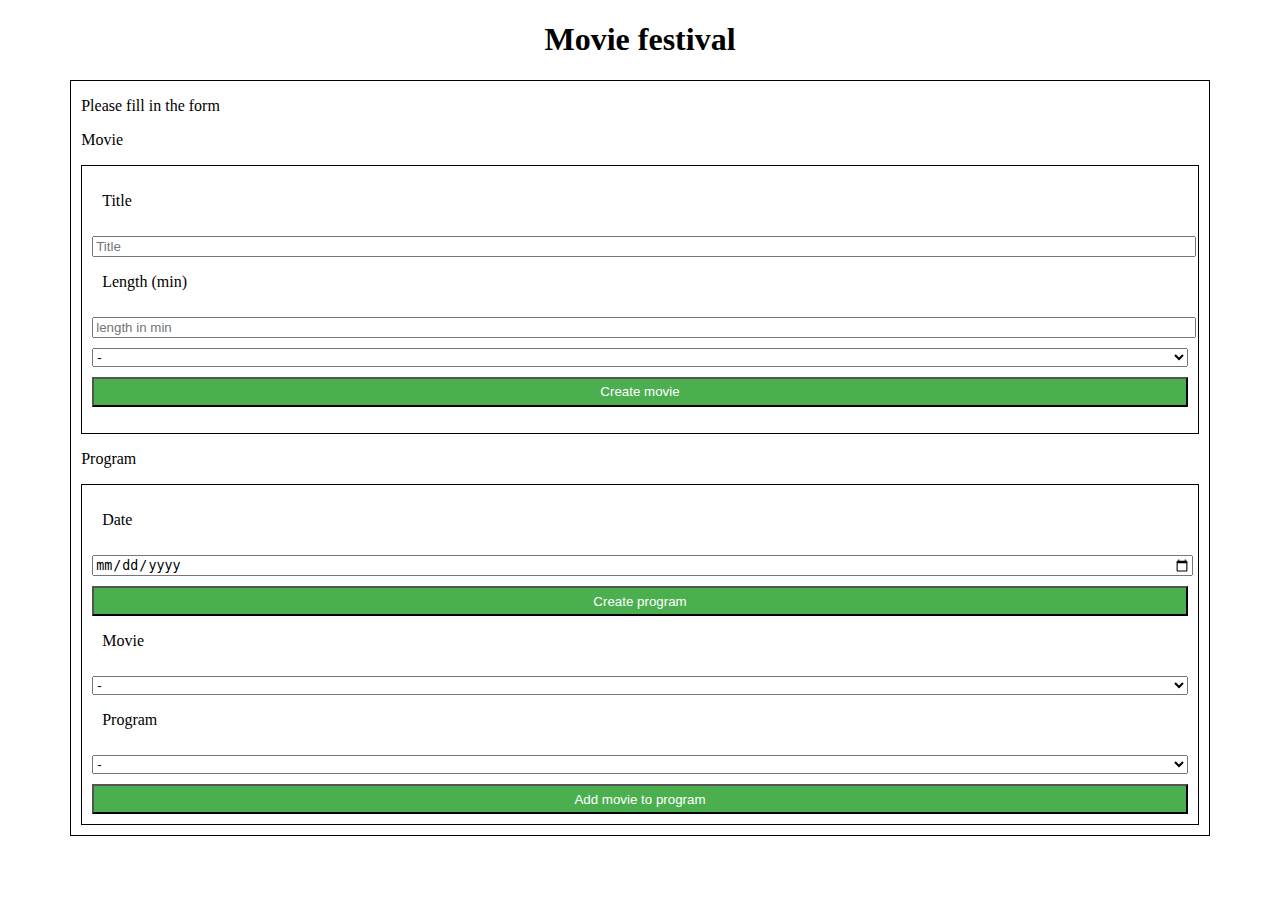
<file: movieFestival/index.html>
<!DOCTYPE html>
<html lang="en">
<head>
    <meta charset="UTF-8">
    <meta http-equiv="X-UA-Compatible" content="IE=edge">
    <meta name="viewport" content="width=device-width, initial-scale=1.0">
    <title>Movie Festival Program</title>
    <link rel="stylesheet" href="./css/main.css">
</head>
<body>
    <h1>Movie festival</h1>
    <div class="mainDiv">
        <p>Please fill in the form</p>
        
        <p>Movie</p>
        
        <div class="podDiv1">
            <form action="">
         <p>Title</p>    
        <input class="title" type="text" name="title" value="" placeholder="Title">
        
        <p>Length (min) </p>    
            <input class="mLength" type="number" name="length" value="" placeholder="length in min">
            <br>
            
        <select class="genre" >
            <option value="">-</option>
            <option value="Drama">Drama</option>
            <option value="Action">Action</option>
            <option value="Comedy">Comedy</option>
            <option value="Thriller">Thriller</option>
            <option value="Science fiction">Science fiction</option>
            <br>
        </select>  
        <br>
            <input class="button-1" type="button" name="Create movie" value="Create movie">  
            <p class="error-1"></p>
            <ul class="list-1">
            
            </ul>

            </form>
        </div>
        <p>Program</p>
        <div class="podDiv2">
            <form action="">
                <p>Date</p>
                <input class="date" type="date" name="date">
                <input class="button-2" type="button" name="Create program" value="Create program"> 
                <p class="error-2"></p>
                <ul class="list-2">

                </ul> 
            </form>
            <form>
            <p>Movie</p>
            <select class="movie">
                <option value="">-</option>
                </select>
            <p>Program</p>
            <select class="program">
                <option value="">-</option>
                </select>
            <input class="button-3" type="button" name="Add movie to program" value="Add movie to program"> 
            </form>
        </div>
    </div>

    <script src="./js/entities.js"></script>
    <script src="./js/form.js"></script>
</body>
</html>
</file>
<file: movieFestival/css/main.css>
.mainDiv{
    margin: 0 auto;

    width: 90%;
    border: solid black 1px;
}
h1{
    text-align: center;
}
.podDiv1{
    margin: 10px; 
    border: solid black 1px;
    padding: 10px;
}
.podDiv2{
    margin: 10px;
    border: solid black 1px;
    padding: 10px;
}
p{
    padding-left: 10px;
}
input, select{
    width: 100%;
    margin-top: 10px;
}
.button-1 {
    background-color: rgb(76,175,79);
    color: white;
    height: 30px;
}
.button-2 {
    background-color: rgb(76,175,79);
    color: white;
    height: 30px;
}
.button-3 {
    background-color: rgb(76,175,79);
    color: white;
    height: 30px;
}

.button:hover {
    cursor: pointer;
}
</file>
